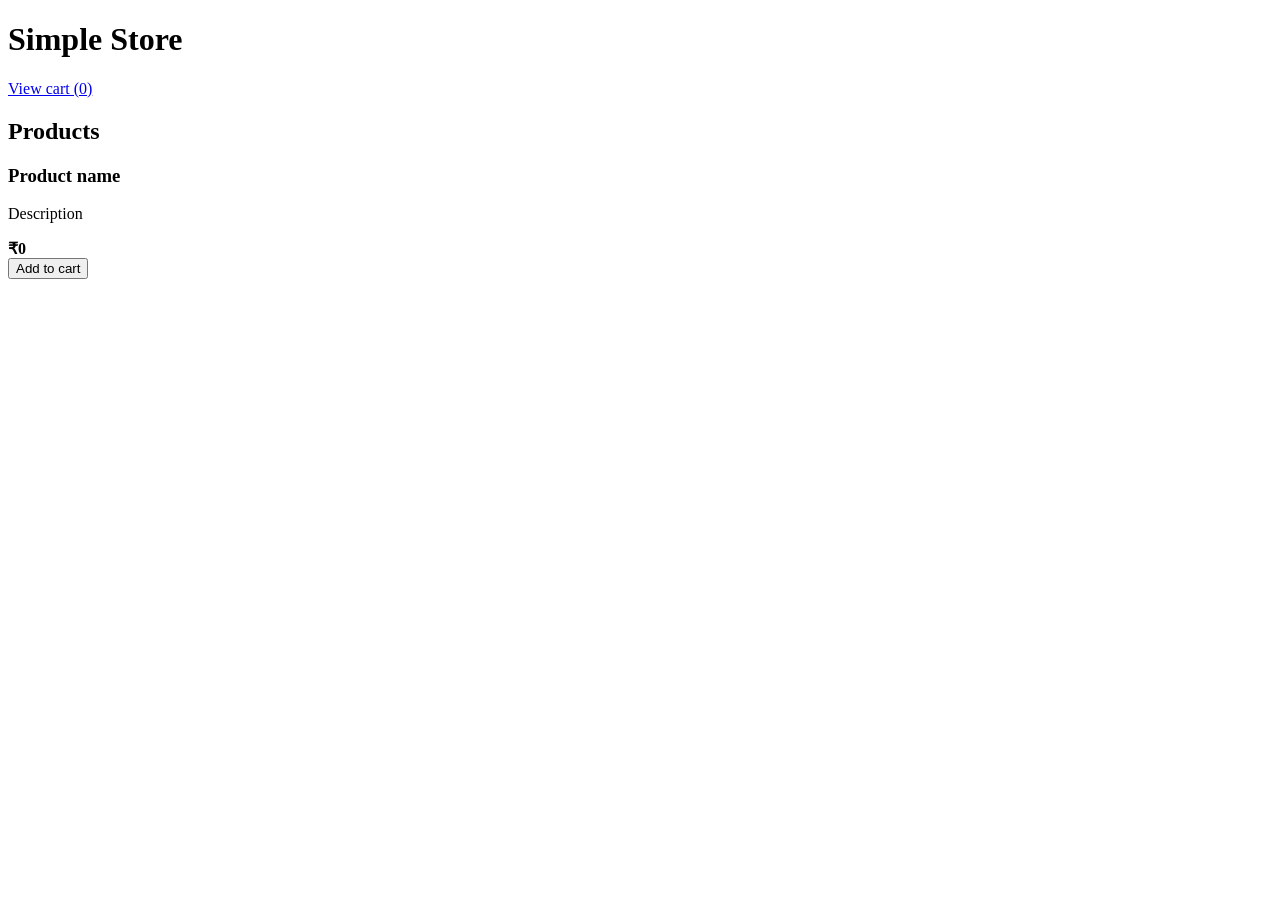
<file: simple-ecommerce-java/src/main/resources/templates/index.html>
<!DOCTYPE html>
<html xmlns:th="http://www.thymeleaf.org">
<head>
    <meta charset="UTF-8">
    <title>Simple Store</title>
    <link rel="stylesheet" th:href="@{/style.css}">
</head>
<body>
<header>
    <h1>Simple Store</h1>
    <a href="/cart">View cart (<span th:text="${cartQuantity}">0</span>)</a>
</header>
<main>
    <h2>Products</h2>
    <div class="products">
        <article class="product" th:each="product : ${products}">
            <h3 th:text="${product.name}">Product name</h3>
            <p th:text="${product.description}">Description</p>
            <strong>₹<span th:text="${product.price}">0</span></strong>
            <form th:action="@{/cart/add/{id}(id=${product.id})}" method="post">
                <button type="submit">Add to cart</button>
            </form>
        </article>
    </div>
</main>
</body>
</html>
</file>
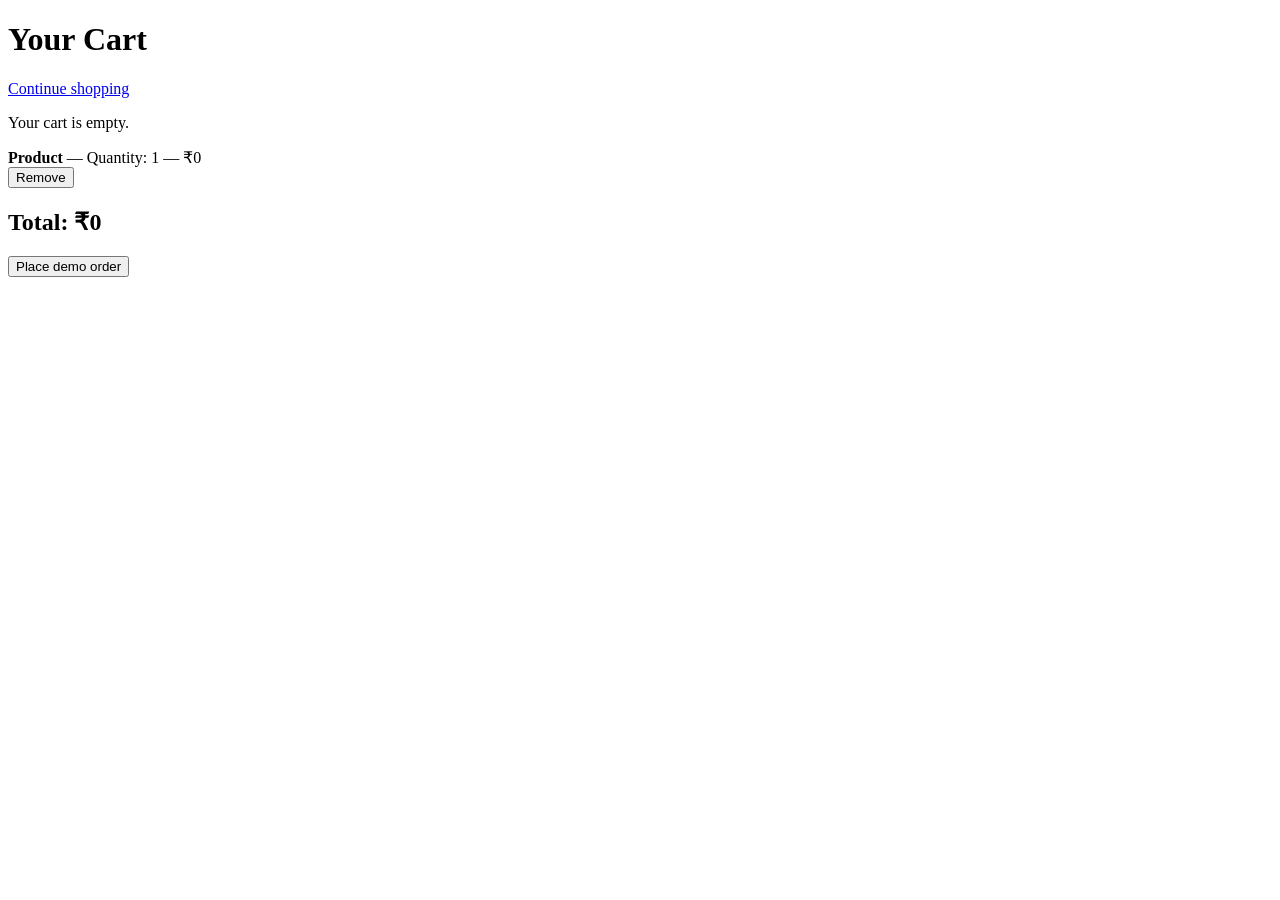
<file: simple-ecommerce-java/src/main/resources/templates/cart.html>
<!DOCTYPE html>
<html xmlns:th="http://www.thymeleaf.org">
<head>
    <meta charset="UTF-8">
    <title>Your Cart</title>
    <link rel="stylesheet" th:href="@{/style.css}">
</head>
<body>
<header><h1>Your Cart</h1><a href="/">Continue shopping</a></header>
<main>
    <p th:if="${items.isEmpty()}">Your cart is empty.</p>
    <div th:unless="${items.isEmpty()}">
        <div class="cart-row" th:each="entry : ${items}">
            <div th:with="product=${productService.findById(entry.key).orElse(null)}">
                <strong th:text="${product.name}">Product</strong>
                <span> — Quantity: <span th:text="${entry.value}">1</span></span>
                <span> — ₹<span th:text="${product.price.multiply(T(java.math.BigDecimal).valueOf(entry.value))}">0</span></span>
            </div>
            <form th:action="@{/cart/remove/{id}(id=${entry.key})}" method="post">
                <button class="secondary" type="submit">Remove</button>
            </form>
        </div>
        <h2>Total: ₹<span th:text="${total}">0</span></h2>
        <form action="/checkout" method="post">
            <button type="submit">Place demo order</button>
        </form>
    </div>
</main>
</body>
</html>
</file>
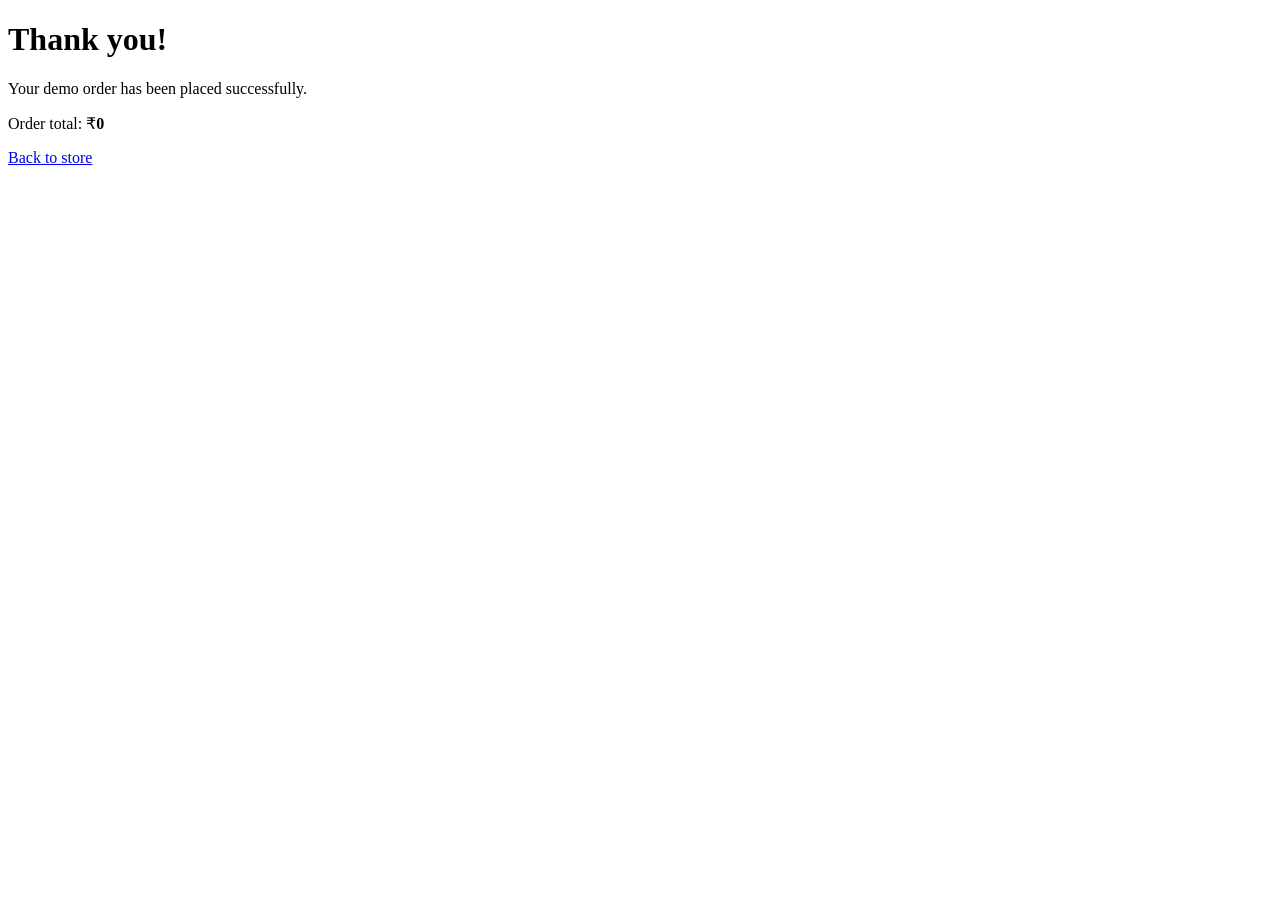
<file: simple-ecommerce-java/src/main/resources/templates/order-success.html>
<!DOCTYPE html>
<html xmlns:th="http://www.thymeleaf.org">
<head>
    <meta charset="UTF-8">
    <title>Order placed</title>
    <link rel="stylesheet" th:href="@{/style.css}">
</head>
<body>
<main class="success">
    <h1>Thank you!</h1>
    <p>Your demo order has been placed successfully.</p>
    <p>Order total: ₹<strong th:text="${total}">0</strong></p>
    <a href="/">Back to store</a>
</main>
</body>
</html>
</file>
